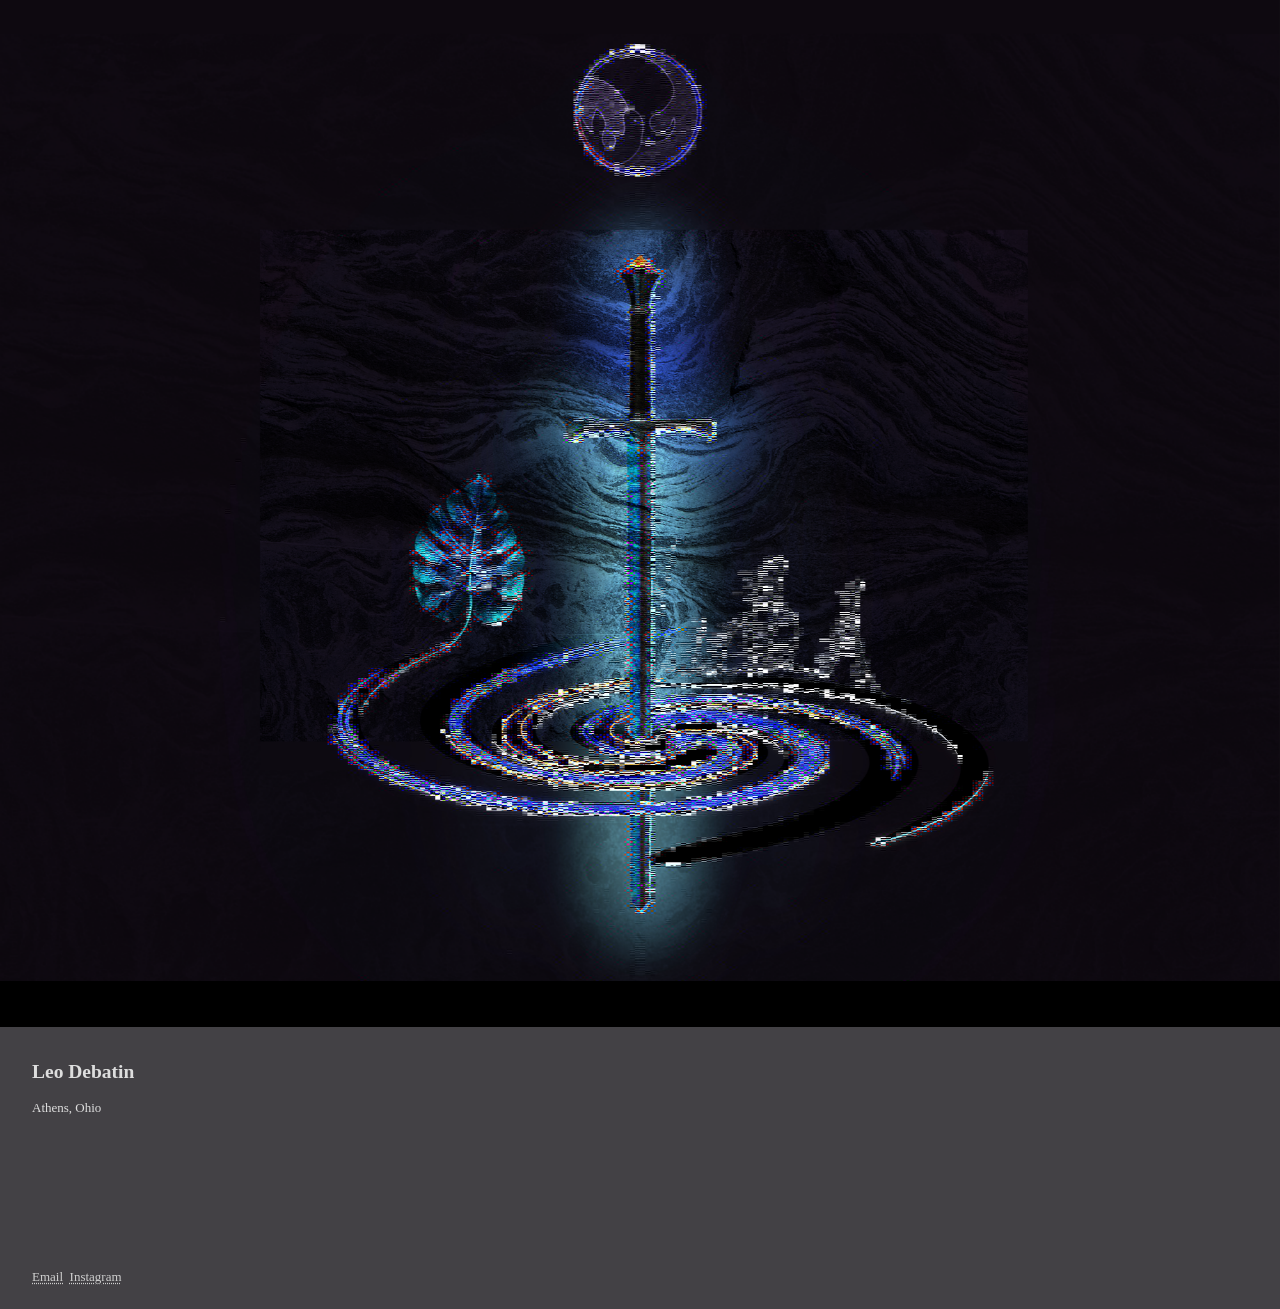
<file: index.html>
<!DOCTYPE html>
<html>
  <head>
      <meta charset="utf-8">
      <meta name="viewport" content="width=device-width, initial-scale=1">
      <link rel='icon' href='media/swirl4.ico' type='image/x-icon'>
      <link rel='stylesheet' type='text/css' href='style.css'>
      <title>Leo Debatin</title>
  </head>


  <body>
    <div class="container">
      <div class="bannersticky">
         <img class="center" src="media/sword17.png" width="100%" height="auto">
      </div>
      <span class="movepageup">
      <div class="sticky">
        <h3 class="center"> <hr class="clearheader">
          <ul>
            <li>
              <a href="index.html"> 0 </a>
            </li>
          </ul>
        </h3>
      </div>

      <main class="index">
        <article>
          <div>
            <h1 class="texthover">Leo Debatin</h1>
              <p class="texthover">Athens, Ohio</p>
              <hr class="clearheader">
              <hr class="clearheader">
              <hr class="clearheader">
              <hr class="clearheader">
          </div>
        </article>
      </main>

    </span>
    </div>

    <footer>
      <a href="https://mail.google.com/mail/?view=cm&fs=1&to=leosdebatin@gmail.com" target="_blank" rel="noopener noreferrer" class="textlink movinglink">Email</a>&nbsp&nbsp<a href="https://www.instagram.com/leo.debatin/" target="_blank" class="textlink movinglink">Instagram</a>

    </footer>
  </body>

</html>
</file>
<file: style.css>
@font-face {
     font-family: "WickedGrit";
     src: url("font/WickedGrit.ttf");

}

@font-face {
     font-family: "font2";
     src: url("font/afontwithserifs.ttf");

}


/*phone*/
@media only screen and (max-width: 640px) {

    body {
        color: #dedede;
      background: #434145;
          background-size: 100px 100px;
         max-width: 100%;
         margin-top: 0%;
         margin-bottom: 0;
         min-height: 100dvh;
         padding-bottom: 0px;
         position: relative;
         height: 100%;
         margin-left: auto;
         margin-right: auto;
         display: flex;
         flex-direction: column;
         align-items: center;
         cursor: default;
    }

    footer {
              position: absolute;
              left: 0;
              bottom: 0;
              width: 100%;
              text-align: left;
              max-width: 95%;
              height: 30px;
              padding-left: 2.5%;
              padding-right: 2.5%;
              padding-bottom: 0;

    }


     }

@media(min-width: 640px) {

  body {
      color: #dedede;
      background-color: #434145;
        background-size: 100px 100px;
       max-width: 100%;
       margin-top: 0%;
       margin-bottom: 0;
       min-height: 100vh;
       padding-bottom: 115px;
       position: relative;
       height: 100%;
       margin-left: auto;
       margin-right: auto;
       display: flex;
       flex-direction: column;
       align-items: center;
       cursor: default;
  }

  footer {
            position: absolute;
            left: 0;
            bottom: 0;
            width: 100%;
            text-align: left;
            max-width: 95%;
            height: 40px;
            padding-left: 2.5%;
            padding-right: 2.5%;
            padding-bottom: 0;

  }


 }



html {
     font-family: Cambria, "Rose", Garamond, Cambria, Cochin, Georgia, Times, 'Times New Roman', serif, sans-serif;
     font-weight:normal;
     font-style:normal;
     line-height: 1.3;
     font-size: 13px;
}


.index {
     padding-left: 2.5%;
     padding-right: 2.5%;
     display: flex;

}

.texthover {
  cursor:  cursor;
}

main {
    flex: 1; /* pushes footer down */
}
a{
     font-family: Cambria ;
     font-weight:normal;
     font-style:normal;
     line-height: 1.3;

}

.textlink {
     font-family: Cambria, Cochin, Georgia, Times, 'Times New Roman', serif, sans-serif;
     font-weight:normal;
     font-style:normal;
     line-height: 1.3;
}

.textlink:link {
       color: #cfcfcf;
}

.textlink:visited {
     /*color: #f96e93;*/
       color: #cfcfcf;
}

.textlink:active {
     /*color: #f96e93;*/
       color: #cfcfcf;
}

.textlink:hover {
     /*color: #851f00;*/
     color: white;
}

a:link {
      /*color: #809fff;
      color: #FF0000;*/
      color: 	#000000;
}

a:visited {
      /*color: #f96e93;*/
      color:  	#000000;
}

a:active {
      /*color: #851f00;*/
      color:  #000000;
}

a:hover {
      /*color: #851f00;*/
      color:  #000000;
}


.center {
     text-align: center;
}

div.ind {
     text-indent: 50px;
}

.indented {
     padding-left: 50pt;
       padding-right: 50pt;
}


hr.goldheader {
     border: 0px;
     height: 1px;
     background-image: linear-gradient(90deg, #6e000f, #2b0006, #464646);
}

hr.goldheader2 {
     border: 0px;
     height: 1px;
     background-image: linear-gradient(90deg, #464646, #ffffff, #ffe29e);
}

hr.blackheader {
     border: 0px;
     height: 1px;
     background-image: linear-gradient(90deg, #251d09, #5c4411);
}


@media(min-width: 640px) {
     .phones {
         display: none;
     }
}





.solidgrounding {


}

.index article {
     flex: 1 1 auto
}

.index aside {
     width: 23%;
     margin-left: 2%;
     border: 0px solid black;
     flex: 1;

}



.index aside p {
     text-align: center;
}

.blist p {
     font-size: .9rem;
}

.brownbutton{
     background:rgb(115, 71, 10);
     padding: 4px;
     border: 2px solid rgb(81, 50, 6);
     border-radius: 5%:

}

.mobile_aside img {
     display: block;
     margin-left: auto;
     margin-right: auto;
     border-radius: 5px;
}

.mobile_aside p {
     text-align: center;
}

@media(max-width: 640px) {
     .index aside {
         display: none;
     }
}

.video-container {
     position: relative;
     padding-bottom: 56.25%;
     /*padding-top: 30px;*/
     width: 100%;
     /*max-width: 420px;
     text-align: left;*/
     height: 0;
     overflow: hidden;
     margin: 2%;
}

.video-container iframe, .video-container object, .video-container
embed, .video-container video {
     position: absolute;
     top:0;
     left: 0;
     width: 100%;
     height: 100%;
}

@media only screen and (max-width: 600px) {
     .video-container {
     position: relative;
     padding-bottom: 56.25%;
     width: 100%;
     height: 0;
     overflow: hidden;
     }

     .video-container iframe, .video-container object, .video-container
embed, .video-container video {
     position: absolute;
     top:0;
     left: 0;
     width: 100%;
     height: 100%;
     }

}

.center {
  display: block;
  margin-left: auto;
  margin-right: auto;

}


.container {
     height: auto;
 }

 .sticky {
     position: sticky;
     top: -2%;
     z-index: 997;

 }

 .bannersticky {
     position: sticky;
     top: -72vw;
     z-index: 996;

 }


.mobilelinks {
  display: none;
}

@media only screen and (max-width: 640px) {
  .mobilelinks {
    display: block;
  }
}


hr.dashedaside {
      border: 0px;
      height: 4px;
      background-image: linear-gradient(#d38736, #2a1600);

}



hr.clearheader {
      border: 0px;
      height: 0px;
          opacity: 0;

}




.symbol{
     border-radius: 8%
}

.symbol:hover{
    opacity: 0.7;
}

.hublink {
     white-space: nowrap;
     padding: 0px;
     margin: 15px;
     border: 0px solid rgb(115, 71, 10, .7);
     border-radius: 4%;
     width: 300px;
}

.hublink:hover{
     opacity: 0.7;
 }

.moveimageup { position: relative; top: -25px; }

.movepageup { position: relative; top: -38.5px; }

.bannerimage {position: relative; margin-left: -315px;}

ul {
     list-style: none;
     background: #000000;
/*background: linear-gradient(to bottom, #6e000f, #0D0910, #6e000f, #0D0910, #6e000f, #0D0910, #6e000f, #0D0910, #6e000f,#0D0910, #464646);*/
     font-size: 15px;
     }
 ul li {
     display: inline-block;
     position: relative;
     font-size: 15px;
     }
 ul li a {
     display: block;
     padding: 10px 25px;
     color: #ffffff;
     text-decoration: none;
     text-align: center;
     font-size: 20px;
     }
ul li ul.dropdown li {
     display: block;

     }
 ul li ul.dropdown {
     width: 90%;
     background:  #ffffff;
     position: absolute;
     z-index: 998;
     display: none;

     }
     /*
 ul li a:hover {
          background: rgb(80, 49, 6);

     }*/
 ul li:hover ul.dropdown {
     display: block;
     }

ul li ul li a {
     font-size: 15px;
     position: relative; left: -22px;
     padding: 9%;
}
ul li ul li a:link {
     text-decoration: none; color: #ffffff;
}
ul li ul li a:visited {
     text-decoration: none; color:  #ffffff;;
}
ul li ul li a:active {
     text-decoration: none; color: #ffffff;;
}
ul li ul li a:hover {
     text-decoration: none; color: rgb(77, 11, 11);
}

.menuresize {}

a.class3: {color: #cfa038;}
a.class3:link  {text-decoration: none; color: #cfa038;}
a.class3:visited {text-decoration: none; color: #cfa038;}
a.class3:active {text-decoration: none; color: #cfa038;}
a.class3:hover {text-decoration: none; color: rgb(77, 11, 11);}


div.scroll-container {
     background-color:  rgb(115, 71, 10, .7);
     overflow: auto;
     width: 800px;
     white-space: nowrap;
     padding: 5px;
     border: 5px solid rgb(115, 71, 10, .7);
     border-radius: 0%;

   }

div.scroll-container img {
     padding: 0px;
   }

.nomargin {
     margin: 0;
     padding: 0px;
}


.brownborder {
     background-color:  rgb(115, 71, 10, .7);
     border: 5px solid rgb(115, 71, 10, .7);
}

.eventborder {
     background-color:  rgba(211, 165, 100, 0.4);
     border: 5px solid rgba(45, 26, 0, 0.8);
}

.eventarchiveborder {
     background-color:  rgba(195, 149, 255, 0.4);
     border: 5px solid rgba(45, 26, 0, 0.8);
}


div.sideL {
     float: left;
     width: 20%;
     border: 2px solid rgb(4, 135, 0, .0);
     padding: 7px;
     margin: 5.35px;
     background: rgb(4, 135, 0, .0);
     color: rgb(51, 40, 0);
     height: 250px;

   }

div.sideR {
     float: right;
     width: 73.393%;
     border: 2px solid rgb(4, 135, 0, 0);
     padding: 7px;
     margin: 5.35px;
     background:  rgb(4, 135, 0, 0);
     color: rgb(24, 19, 0);
   }

div.director {
     height: auto;
}

.imageflex { display: flex; }
.imageflexcontent { margin-left: 5px; margin-top: 0;  padding: 25px; position: relative; top: -15px; }

.imageflexR { display: flex; float:right; }
.imageflexcontentR { margin-right: 5px; margin-top: 0; padding: 25px; position: relative; top: -15px; }








.movinglink {
text-decoration: underline dotted;
  background-image: linear-gradient(90deg, #cfcfcf, #ffffff);
  background-repeat: no-repeat;
background-position: 0 calc(100% - 0px);
  background-size: 0% 1px;
  transition: background-size 300ms ease-in-out;

  /* extra styling   */
  font-weight: var(--fw-bold);
}

.movinglink:hover {
  text-decoration: underline solid;
  background-size: 100% 1px;
  color: white;

}















   #bannerimage {
     width: 100%;
     background-image: url("media/photography/Background.jpg");
     height: 405px;
     background-color: purple;
     background-position: center;
   }
</file>
